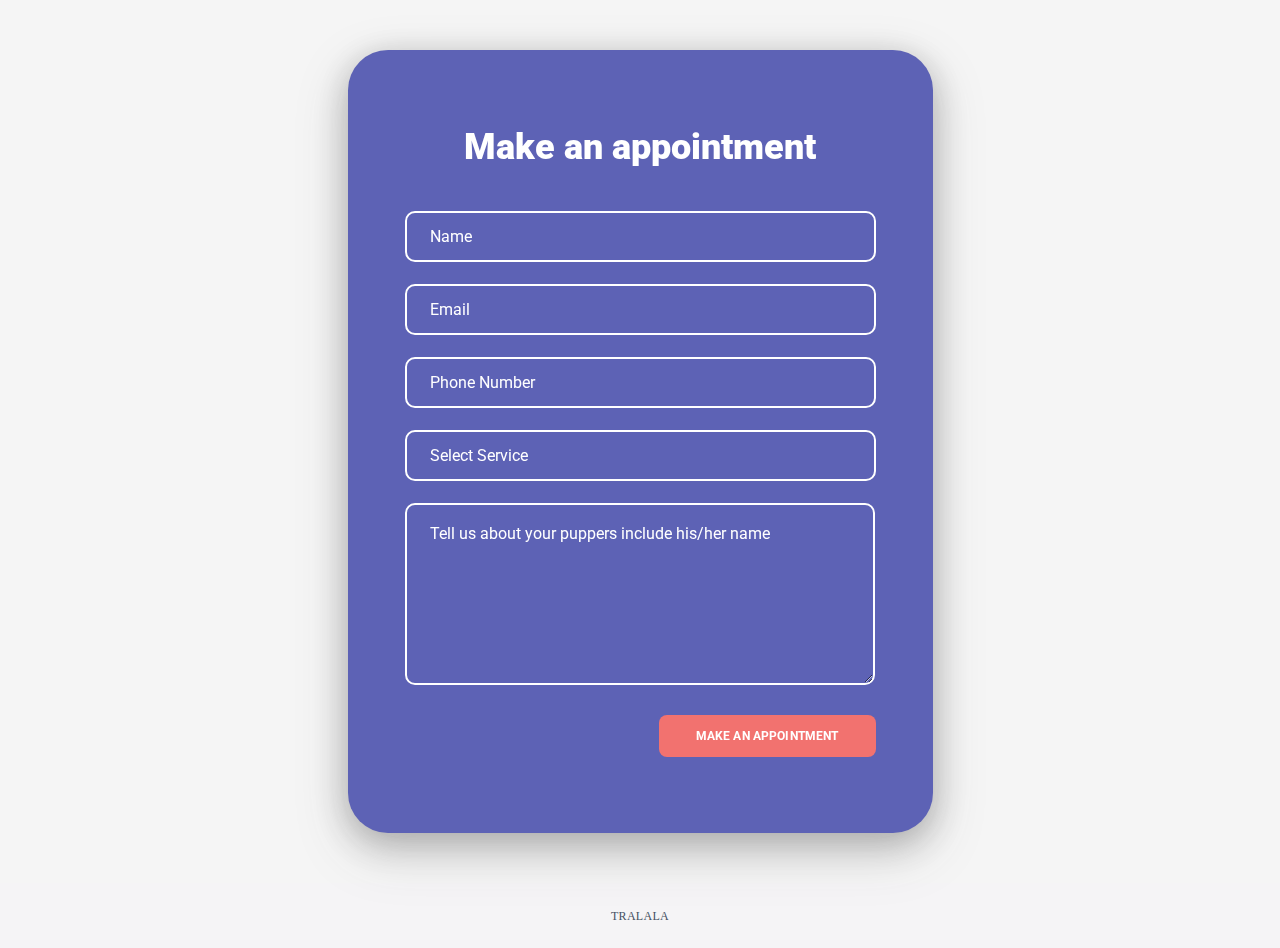
<file: les_16+/index.html>
<!DOCTYPE html>
<html lang="en">

<head>
  <meta charset="UTF-8" />
  <meta name="viewport" content="width=device-width, initial-scale=1.0" />
  <link rel="stylesheet" href="css/zero.css" />
  <link rel="stylesheet" href="css/style.css" />
  <title>les_16</title>
</head>

<body>
  <div class="wrapper">
    <div class="content">
      <div class="make">
        <div class="container">
          <div class="make__wrap">
            <div class="make__body">
              <h2 class="make__title">Make an appointment</h2>
              <div class="make__inputs">
                <form action="#" class="make__inputs-form">
                  <div class="make__inputs-wrap">

                    <div class="make__input">
                      <input type="text" class="make__input-area" placeholder="Name" required value=""
                        autocomplete="off" tabindex="1">
                    </div>
                    <div class="make__input"><input type="email" class="make__input-area" placeholder="Email" required
                        value="" tabindex="2"></div>
                    <div class="make__input"><input type="tel" class="make__input-area" placeholder="Phone Number"
                        required value="" tabindex="3"></div>
                    <div class="make__input"><input type="text" class="make__input-area" placeholder="Select Service"
                        required value="" autocomplete="off" tabindex="4"></div>
                  </div>
                  <div class="make__input-text"><textarea class="make__input-area-text" name="" id="" cols="30" rows="6"
                      placeholder="Tell us about your puppers include his/her name" required tabindex="5"></textarea>
                  </div>
                  <div class="make__btn-wrap">
                    <button class="make__button">Make an Appointment</button>
                  </div>
                </form>
              </div>
            </div>
          </div>
        </div>
      </div>
    </div>
    <footer class="footer">
      <div class="container">
        <div class="footer__row"><a href="#" class="footer__text">tralala</a></div>
      </div>
    </footer>
  </div>
</body>

</html>
</file>
<file: les_16+/css/zero.css>
* {
  padding: 0;
  margin: 0;
  border: 0;
}

*,
*:before,
*:after {
  -webkit-box-sizing: border-box;
  box-sizing: border-box;
}

:focus,
:active {
  outline: none;
}

a:focus,
:active {
  outline: none;
}

nav,
foother,
heder,
aside {
  display: block;
}

html,
body {
  height: 100%;
  width: 100%;
  font-size: 100%;
  line-height: 1;
  font-size: 14px;
  -ms-text-size-adjust: 100%;
  -moz-text-size-adjust: 100%;
}

input,
button,
textarea {
  font-family: "Roboto";
}

input::-ms-clear {
  display: none;
}

button {
  cursor: pointer;
}

button::-moz-focus-inner {
  padding: 0;
  border: 0;
}

a,
a:visited {
  text-decoration: none;
}

ul,
li {
  list-style: none;
}

img {
  vertical-align: top;
}

h1,
h2,
h3,
h4,
h5,
h6 {
  font-family: Arial, Helvetica, sans-serif;
  font-weight: 400;
}

.wrapper {
  min-height: 100%;
  overflow: hidden;
  display: -webkit-box;
  display: -ms-flexbox;
  display: flex;
  -webkit-box-orient: vertical;
  -webkit-box-direction: normal;
      -ms-flex-direction: column;
          flex-direction: column;
  background: #f5f5f5;
}

/*----------------*/
[class*=container] {
  max-width: 1180px;
  margin: 0px auto;
  -webkit-box-sizing: content-box;
          box-sizing: content-box;
}
</file>
<file: les_16+/css/style.css>
@import url("https://fonts.googleapis.com/css?family=Roboto:100,100italic,300,300italic,regular,italic,500,500italic,700,700italic,900,900italic");
.content {
  -webkit-box-flex: 1;
      -ms-flex: 1 1 auto;
          flex: 1 1 auto;
  padding: 50px 0px;
}

.make__body {
  background: #5d62b5;
  border-radius: 40px;
  -webkit-filter: drop-shadow(0px 8px 16px rgba(38, 38, 38, 0.24)) drop-shadow(0px 16px 24px rgba(38, 38, 38, 0.2));
          filter: drop-shadow(0px 8px 16px rgba(38, 38, 38, 0.24)) drop-shadow(0px 16px 24px rgba(38, 38, 38, 0.2));
  padding: 76px 57px;
  max-width: 585px;
  margin: 0px auto;
}
.make__title {
  font-family: "Roboto";
  font-weight: 900;
  font-size: 36px;
  line-height: 117%;
  text-align: center;
  color: #ffffff;
  margin-bottom: 43px;
}
.make__inputs-wrap {
  display: -webkit-box;
  display: -ms-flexbox;
  display: flex;
  -ms-flex-wrap: wrap;
      flex-wrap: wrap;
  margin: 0px -11.22px;
}
.make__input {
  padding: 0px 11.22px;
  margin-bottom: 22px;
  display: -webkit-box;
  display: -ms-flexbox;
  display: flex;
  -webkit-box-flex: 1;
      -ms-flex: 1 1 50%;
          flex: 1 1 50%;
}
.make__input-area {
  background: #5d62b5;
  border: 2px solid #ffffff;
  border-radius: 10px;
  color: #ffffff;
  padding: 17px 23.58px 15px 23.58px;
  -webkit-box-flex: 1;
      -ms-flex: 1 1 auto;
          flex: 1 1 auto;
}
.make__input-area-text {
  background: #5d62b5;
  border: 2px solid #ffffff;
  border-radius: 10px;
  padding: 17px 23px;
  width: 100%;
  max-width: 470px;
  min-height: 180px;
  resize: vertical;
  display: -webkit-box;
  display: -ms-flexbox;
  display: flex;
  color: #ffffff;
  font-family: "Roboto";
  font-weight: 400;
  font-size: 16px;
  line-height: 150%;
}
.make__btn-wrap {
  margin-top: 30px;
  display: -webkit-box;
  display: -ms-flexbox;
  display: flex;
  -webkit-box-orient: horizontal;
  -webkit-box-direction: reverse;
      -ms-flex-direction: row-reverse;
          flex-direction: row-reverse;
}
.make__button {
  color: #ffffff;
  -webkit-box-align: center;
      -ms-flex-align: center;
          align-items: center;
  text-align: center;
  letter-spacing: 0.15px;
  text-transform: uppercase;
  font-family: "Roboto";
  font-weight: 700;
  font-size: 12px;
  line-height: 200%;
  background: #f2726f;
  border-radius: 8px;
  padding: 9px 37px;
}

.make__input-area-text::-webkit-input-placeholder {
  color: #ffffff;
  font-family: "Roboto";
  font-weight: 400;
  font-size: 16px;
  line-height: 150%;
}

.make__input-area-text::-moz-placeholder {
  color: #ffffff;
  font-family: "Roboto";
  font-weight: 400;
  font-size: 16px;
  line-height: 150%;
}

.make__input-area-text:-ms-input-placeholder {
  color: #ffffff;
  font-family: "Roboto";
  font-weight: 400;
  font-size: 16px;
  line-height: 150%;
}

.make__input-area-text::-ms-input-placeholder {
  color: #ffffff;
  font-family: "Roboto";
  font-weight: 400;
  font-size: 16px;
  line-height: 150%;
}

.make__input-area-text::placeholder {
  color: #ffffff;
  font-family: "Roboto";
  font-weight: 400;
  font-size: 16px;
  line-height: 150%;
}

.make__input-area::-webkit-input-placeholder {
  color: #ffffff;
  font-family: "Roboto";
  font-weight: 400;
  font-size: 16px;
  line-height: 150%;
}

.make__input-area::-moz-placeholder {
  color: #ffffff;
  font-family: "Roboto";
  font-weight: 400;
  font-size: 16px;
  line-height: 150%;
}

.make__input-area:-ms-input-placeholder {
  color: #ffffff;
  font-family: "Roboto";
  font-weight: 400;
  font-size: 16px;
  line-height: 150%;
}

.make__input-area::-ms-input-placeholder {
  color: #ffffff;
  font-family: "Roboto";
  font-weight: 400;
  font-size: 16px;
  line-height: 150%;
}

.make__input-area::placeholder {
  color: #ffffff;
  font-family: "Roboto";
  font-weight: 400;
  font-size: 16px;
  line-height: 150%;
}

.footer {
  background-color: #f5f4f6;
}
.footer__row {
  display: -webkit-box;
  display: -ms-flexbox;
  display: flex;
  height: 65px;
  -webkit-box-pack: center;
      -ms-flex-pack: center;
          justify-content: center;
  -webkit-box-align: center;
      -ms-flex-align: center;
          align-items: center;
}
.footer__text {
  color: #445162;
  font-size: 12px;
  letter-spacing: 0.3px;
  text-transform: uppercase;
}
</file>
